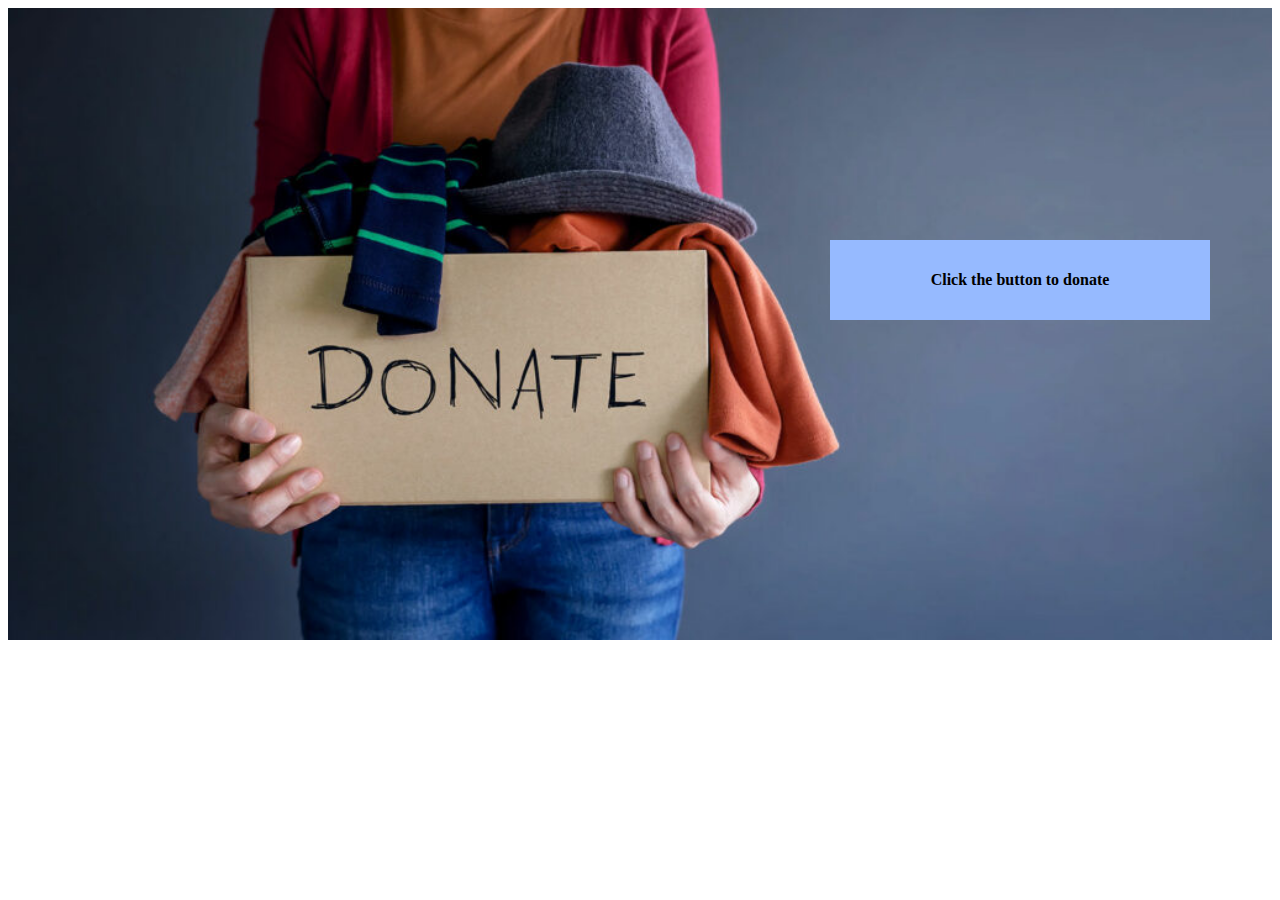
<file: payment.html>
<html lang="en">
  <head>
    <meta charset="UTF-8" />
    <link rel="stylesheet" href="styles.css" />
    <meta http-equiv="X-UA-Compatible" content="IE=edge" />
    <meta name="viewport" content="width=device-width, initial-scale=1.0" />

    <link
      href="https://cdn.jsdelivr.net/npm/bootstrap@5.1.0/dist/css/bootstrap.min.css"
      rel="stylesheet"
      integrity="sha384-KyZXEAg3QhqLMpG8r+8fhAXLRk2vvoC2f3B09zVXn8CA5QIVfZOJ3BCsw2P0p/We"
      crossorigin="anonymous"
    />
    <script
      src="https://cdn.jsdelivr.net/npm/@popperjs/core@2.9.3/dist/umd/popper.min.js"
      integrity="sha384-eMNCOe7tC1doHpGoWe/6oMVemdAVTMs2xqW4mwXrXsW0L84Iytr2wi5v2QjrP/xp"
      crossorigin="anonymous"
    ></script>
    <script
      src="https://cdn.jsdelivr.net/npm/bootstrap@5.1.0/dist/js/bootstrap.min.js"
      integrity="sha384-cn7l7gDp0eyniUwwAZgrzD06kc/tftFf19TOAs2zVinnD/C7E91j9yyk5//jjpt/"
      crossorigin="anonymous"
    ></script>
    <script
      src="https://cdn.jsdelivr.net/npm/bootstrap@5.1.0/dist/js/bootstrap.bundle.min.js"
      integrity="sha384-U1DAWAznBHeqEIlVSCgzq+c9gqGAJn5c/t99JyeKa9xxaYpSvHU5awsuZVVFIhvj"
      crossorigin="anonymous"
    ></script>
    <title>NGO|Payment Gateway</title>
  </head>
  <body>
    <section>
      <div>
        <img src="donate.jpg" alt="" class="donate" />
        <div class="white-form">
          <p class="no">Click the button to donate</p>
          <div
            class="razorpay-embed-btn"
            data-url="https://pages.razorpay.com/pl_Htm9siBtRoBjyt/view"
            data-text="DONATE NOW"
            data-color="#B42752"
            data-size="large"
          >
            <script>
              (function () {
                var d = document;
                var x = !d.getElementById("razorpay-embed-btn-js");
                if (x) {
                  var s = d.createElement("script");
                  s.defer = !0;
                  s.id = "razorpay-embed-btn-js";
                  s.src = "https://cdn.razorpay.com/static/embed_btn/bundle.js";
                  d.body.appendChild(s);
                } else {
                  var rzp = window["__rzp__"];
                  rzp && rzp.init && rzp.init();
                }
              })();
            </script>
          </div>
        </div>
      </div>
    </section>
  </body>
</html>
</file>
<file: styles.css>
.donate {
  width: 100%;
}
.razorpay-embed-btn {
  text-align: center;
}
.white-form {
  background-color: #96baff;
  padding: 15px;
  width: 350px;
  margin-left: 30px;
  margin-top: 0px;
  margin-right: 20px;
  position: absolute;
  top: 240px;
  right: 50px;
}

.no {
  text-align: center;
  font-weight: 700;
}

.nav-item {
  margin-left: 25px;
}

.mainimg {
  width: 100%;
  min-height: 130vh;
  background-image: url(main.jpg);
  background-size: cover;
  background-position: center;
  position: relative;
}

@import url("https://fonts.googleapis.com/css?family=Source+Code+Pro");

.panime {
  border-right: solid 3px rgba(0, 255, 0, 0.75);
  white-space: nowrap;
  overflow: hidden;
  font-family: "Source Code Pro", monospace;
  font-size: 35px;
  color: red;
  font-weight: 1400;
  position: absolute;
  top: 0;
  margin-top: 110px;
  margin-left: 380px;
}

/* Animation */
.panime {
  animation: animated-text 4s steps(29, end) 1s 1 normal both,
    animated-cursor 600ms steps(29, end) infinite;
}

/* text animation */

@keyframes animated-text {
  from {
    width: 0;
  }
  to {
    width: 730px;
  }
}

/* cursor animations */

@keyframes animated-cursor {
  from {
    border-right-color: rgba(0, 255, 0, 0.75);
  }
  to {
    border-right-color: transparent;
  }
}

.blackbtn {
  margin-right: 10px;
  margin-top: 35px;
}
.whitebtn {
  margin-right: 10px;
  margin-top: 35px;
}

.copy {
  text-align: center;
  color: white;
  position: relative;
  bottom: 0;
}

.fn {
  padding-left: 5px;
  margin-bottom: 14px;
}

.cty {
  padding-left: 5px;
  margin-bottom: 14px;
}

.email {
  padding-left: 5px;
  margin-bottom: 14px;
}

.phn {
  margin-bottom: 14px;
  padding-left: 5px;
}

.msg {
  padding-left: 5px;
  margin-bottom: 20px;
}

#last {
  text-align: center;
  background-color: #eeeeee;
  margin-top: 50px;
}

.centering {
  margin-left: 25%;
}

.aboutimg {
  width: 100%;
}

#about {
  margin: 10px;
}

.ngop {
  margin-top: 20px;
  font-size: 30px;
  font-family: "Dancing Script", cursive;
}

.abouth {
  text-align: center;
  font-family: "Roboto", sans-serif;
}

#copyright {
  background-color: black;
  color: white;
  position: relative;
  top: 0px;
  margin-top: 50px;
  text-align: center;
  padding: 10px;
}
</file>
